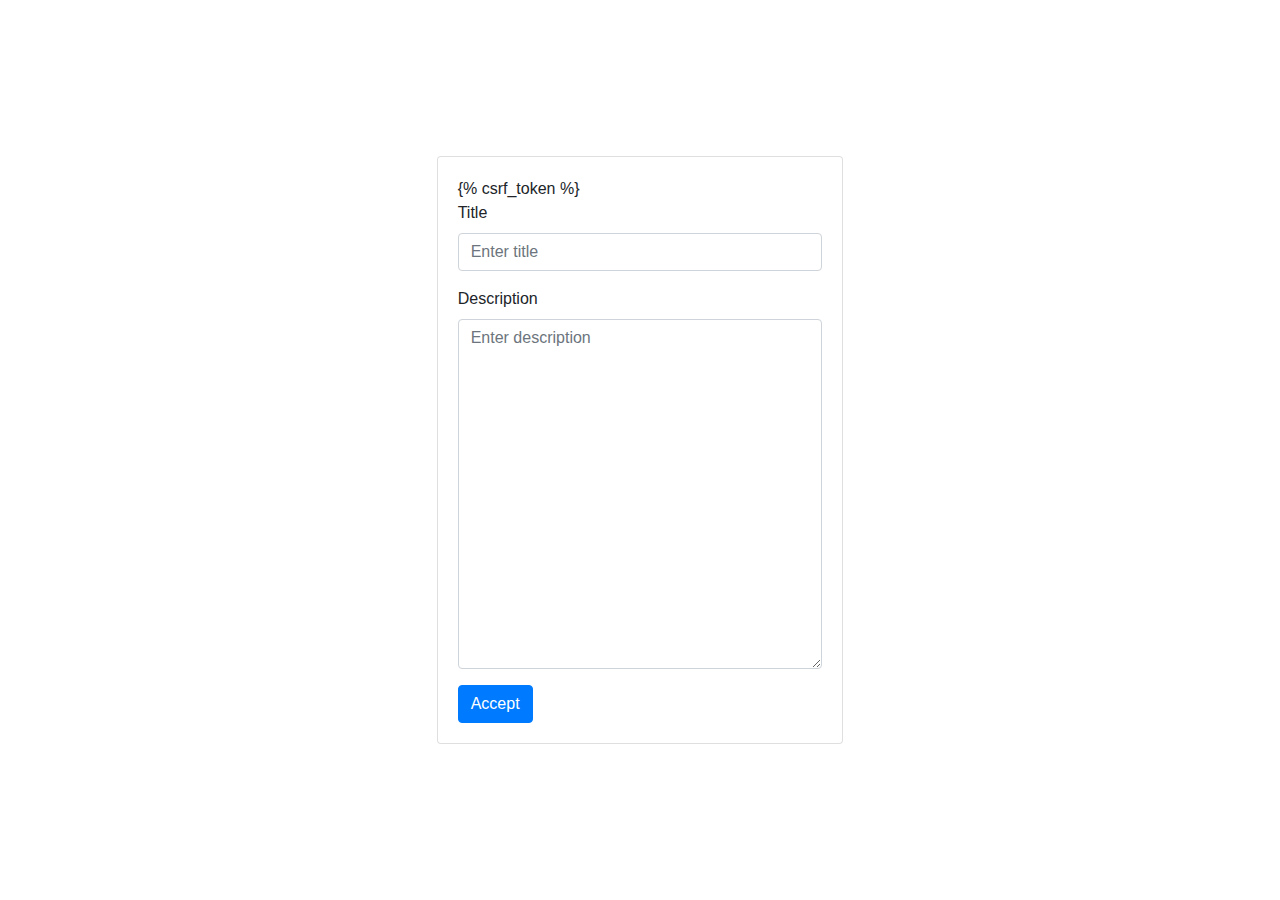
<file: templates/add.html>
<!DOCTYPE html>
<html lang="en">
<head>
    <meta charset="UTF-8">
    <title>Add note</title>
    <link rel="stylesheet" href="https://stackpath.bootstrapcdn.com/bootstrap/4.3.1/css/bootstrap.min.css"
          integrity="sha384-ggOyR0iXCbMQv3Xipma34MD+dH/1fQ784/j6cY/iJTQUOhcWr7x9JvoRxT2MZw1T" crossorigin="anonymous">
</head>
<body>
    <div class="row justify-content-center align-items-center" style="height:100vh">
    <div class="col-4">
        <div class="card">
            <div class="card-body">
                <form method="POST">
                    {% csrf_token %}
                    <div class="form-group">
                        <label>Title</label>
                        <input type="text" name="title" class="form-control" placeholder="Enter title">
                    </div>
                    <div class="form-group">
                        <label>Description</label>
                        <textarea type="text" name="description" class="form-control", rows="14" placeholder="Enter description"></textarea>
                    </div>
                    <button type="submit" class="btn btn-primary" value="login">Accept</button>
                </form>
            </div>
        </div>
    </div>
</div>
</body>
</html>
</file>
